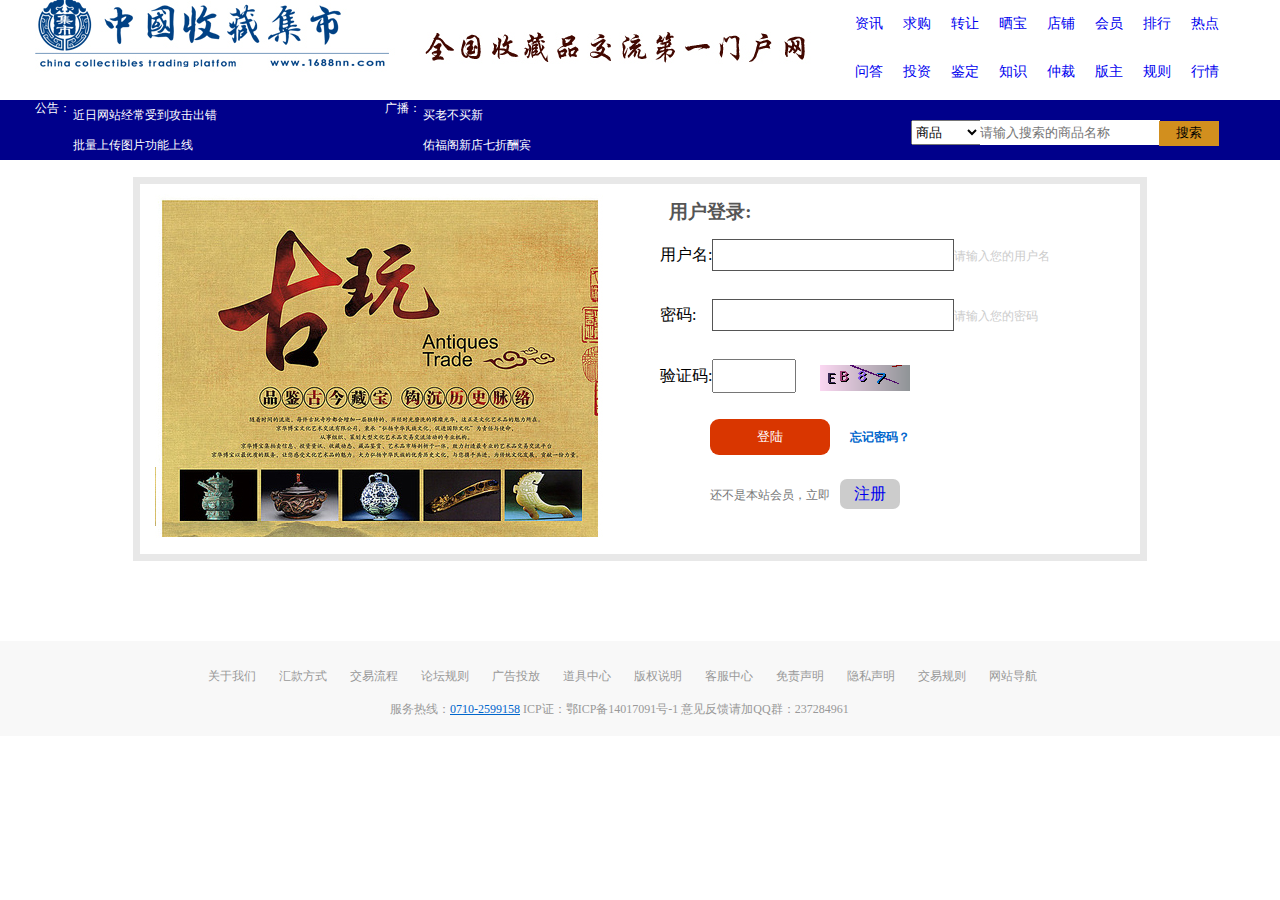
<file: login.html>
<!DOCTYPE html>
<html lang="en">

	<head>
		<meta charset="UTF-8">
		<title>中国收藏集市 - 登&nbsp;&nbsp;&nbsp;录</title>
		<meta name="keywords" content="中国收藏集市" />
		<meta name="description" content="中国收藏集市" />
		<meta name="author" content="兖州微生活">
		<meta name="copyright" content="兖州微生活 Inc. All Rights Reserved">
		<link rel="shortcut icon" href="/templates/default/images/favicon.ico" />
		<style>
			* {
				margin: 0;
				padding: 0;
			}
			
			.w {
				width: 1210px;
				margin: 0 auto;
			}
			
			a {
				text-decoration: none;
			}
			
			ul {
				list-style: none;
			}
			
			.top {
				width: 1210px;
				height: 100px;
			}
			
			.warp {
				height: 100px;
				width: 400px;
				float: right;
			}
			
			.warp a:hover {
				color: red;
				text-decoration: underline;
			}
			
			.top-le {
				float: left;
			}
			
			.warp ul li {
				float: left;
				padding: 10px;
				margin: 5px auto;
				font-size: 14px;
			}
			/*通栏开始*/
			
			.top-banner {
				height: 60px;
				background: darkblue;
				margin-bottom: 17px;
			}
			
			.notice a,
			.broadcast a {
				color: white;
				text-align: center;
			}
			
			.notice {
				width: 350px;
				height: 60px;
				color: #fff;
				font-size: 12px;
				position: relative;
				float: left;
				overflow: hidden;
			}
			
			.view {
				/*width: 100%;*/
				height: 40px;
				overflow: hidden;
			}
			
			.notice ul {
				height: 60px;
				position: absolute;
				left: 38px;
				top: 0;
				line-height: 30px;
			}
			
				.notice ul li {
				-webkit-animation: move 3s linear infinite;
				        animation: move 3s linear infinite;
			}
			
			@-webkit-keyframes move {
				0% {
					-webkit-transform: translateY(0px);
					        transform: translateY(0px);
				}
				100% {
					-webkit-transform: translateY(-150px);
					        transform: translateY(-150px);
				}
			}
			
			@keyframes move {
				0% {
					-webkit-transform: translateY(0px);
					        transform: translateY(0px);
				}
				100% {
					-webkit-transform: translateY(-150px);
					        transform: translateY(-150px);
				}
			}
			
			.notice ul li,
			.broadcast ul li {
				float: left;
			}
			
			.broadcast {
				width: 500px;
				color: white;
				height: 60px;
				font-size: 12px;
				position: relative;
				float: left;
				overflow: hidden;
			}
			
			.broadcast ul {
				position: absolute;
				left: 38px;
				height: 120px;
				top: 0;
				line-height: 30px;
			}
			
			.broadcast ul li {
				-webkit-animation: move1 1s linear infinite;
				        animation: move1 1s linear infinite;
			}
			
			@-webkit-keyframes move1 {
				0% {
					-webkit-transform: translateY(0px);
					        transform: translateY(0px);
				}
				100% {
					-webkit-transform: translateY(-50px);
					        transform: translateY(-50px);
				}
			}
			
			@keyframes move1 {
				0% {
					-webkit-transform: translateY(0px);
					        transform: translateY(0px);
				}
				100% {
					-webkit-transform: translateY(-50px);
					        transform: translateY(-50px);
				}
			}
			
			.search {
				height: 60px;
				text-align: center;
				padding-top: 20px;
				font-size: 12px;
			}
			
			.search select {
				height: 25px;
				width: 50px;
			}
			
			.search #seinp {
				height: 25px;
				width: 180px;
				border: hidden;
				margin-left: -4px;
			}
			
			.search #sub {
				height: 25px;
				width: 60px;
				border: hidden;
				background: #D28F1E;
				margin-left: -4px;
			}
			/*通栏结束*/
			/*登录框开始*/
			
			.login-box {
				width: 1000px;
				height: 370px;
				border: 7px solid #e8e8e8;
				margin-bottom: 80px;
			}
			
			.login-left {
				height: 370px;
				width: 470px;
				padding: 10px 15px;
				float: left;
			}
			
			.login-right {
				height: 370px;
				width: 480px;
				float: right;
			}
			
			#head {
				height: 55px;
				width: 400px;
				color: #555;
				line-height: 55px;
			}
			
			#user,
			#pwd {
				height: 30px;
				width: 240px;
				border: 1px solid #555;
				color: #ccc;
			}
			
			#yzm {
				height: 30px;
				width: 80px;
			}
			
			.user,
			.pwd,
			.yzm,
			.log,
			.register {
				height: 60px;
				width: 450px;
			}
			
			.yzm {
				position: relative;
			}
			
			.yzm span {
				height: 26px;
				width: 90px;
				position: absolute;
				top: 6px;
				right: 200px;
				background: url("images/login/yzm.png") no-repeat;
			}
			
			.log input {
				border: none;
				border-radius: 9px;
				background: #D93600;
				height: 36px;
				width: 120px;
				color: #fff;
				margin-left: 50px;
				margin-right: 20px;
				cursor: pointer;
			}
			
			.log a {
				color: #0066cc;
				font-size: 12px;
				font-weight: 700;
				cursor: pointer;
			}
			
			.register label {
				font-size: 12px;
				color: #777;
				margin-left: 50px;
			}
			
			.register a {
				display: inline-block;
				height: 30px;
				width: 60px;
				line-height: 30px;
				background: #ccc;
				border-radius: 7px;
				text-align: center;
				margin-left: 10px;
				cursor: pointer;
			}
			
			.register a:hover {
				background: #FF4924;
			}
			
			.log input:hover {
				background: #FF4924;
			}
			
			#spa1,
			#spa2 {
				font-size: 12px;
				color: #ccc;
			}
			
			.wrong {
				color: red;
				background: url(images/login/error.png) no-repeat right top;
			}
			
			.right {
				color: green;
				background: url(images/login/right.png) no-repeat right top;
			}
			/*登录框结束*/
			/*footer开始*/
			
			.footer {
				height: 95px;
				background: #f8f8f8;
				font-size: 12px;
			}
			
			.footer-con {
				width: 910px;
				height: 60px;
				margin: 0 auto;
			}
			
			.footer-con ul li {
				float: left;
				padding-left: 23px;
			}
			
			.footer-con ul {
				padding-top: 27px;
			}
			
			.footer-con ul a {
				color: #999;
			}
			
			.footer-con ul a:hover {
				text-decoration: underline;
			}
			
			.hotline {
				width: 500px;
				height: 50px;
				margin: 0 auto;
				color: #999;
			}
			/*footer结束*/
		</style>
		<script src="js/jquery-1.7.2.min.js"></script>
		<!--<script src="js/slide.js"></script>-->
		<script>
			window.onload = function() {
				var inpuser = document.getElementById("user");
				var inppwd = document.getElementById("pwd");
				var spa1 = document.getElementById("spa1");
				var spa2 = document.getElementById("spa2");
				//用户名
				inpuser.onblur = function() {
						if (/^[a-zA-Z0-9_-]{3,16}$/.test(this.value)) {
							spa1.innerHTML = "输入正确！";
							spa1.className = "right";
						} else {
							spa1.innerHTML = "格式错误！";
							spa1.className = "wrong";
						}
					}
					//密码
				inppwd.onblur = function() {
					if (/^[a-zA-Z0-9_\-$]{6,18}$/.test(this.value)) {
						spa2.innerHTML = "输入正确！";
						spa2.className = "right";
					} else {
						spa2.innerHTML = "格式错误！";
						spa2.className = "wrong";
					}
				}
			}
		</script>

	</head>

	<body>
		<!--顶部开始-->
		<div class="top w">
			<div class="top-le">
				<a href=""><img src="images/login/big_logo.jpg" id="top-img"></a>
			</div>
			<div class="warp">
				<ul class="top-new-r">
					<li><a href="#">资讯</a></li>
					<li><a href="#">求购</a></li>
					<li><a href="#">转让</a></li>
					<li><a href="#">晒宝</a></li>
					<li><a href="#">店铺</a></li>
					<li><a href="#">会员</a></li>
					<li><a href="#">排行</a></li>
					<li><a href="#">热点</a></li><br>
					<li><a href="#">问答</a></li>
					<li><a href="#">投资</a></li>
					<li><a href="#">鉴定</a></li>
					<li><a href="#">知识</a></li>
					<li><a href="#">仲裁</a></li>
					<li><a href="#">版主</a></li>
					<li><a href="#">规则</a></li>
					<li><a href="#">行情</a></li>
				</ul>
			</div>
		</div>
		<!--顶部结束-->
		<!--通栏开始-->
		<div class="top-banner ">
			<div class="w">
				<div class="notice">
					<a href="#">公告：</a>
<div class="view">
						<ul class="notice-con" id="notice-con">

							<li>近日网站经常受到攻击出错</li><br>
							<li>批量上传图片功能上线</li><br>
							<li>图片自动压缩功能上线</li><br>
							<li>不能上传图片超过2M看这里</li><br>
							<li>页面错乱功能看这里</li><br>

							<li>近日网站经常受到攻击出错</li><br>
							<li>批量上传图片功能上线</li><br>
							<li>图片自动压缩功能上线</li><br>
							<li>不能上传图片超过2M看这里</li><br>
							<li>页面错乱功能看这里</li><br>

						</ul>
					</div>
				</div>
				<div class="broadcast">
					<a href="#">广播：</a>
					<div class="view">
						<ul>
							<li>买老不买新</li><br>
							<li>佑福阁新店七折酬宾</li><br>
							<li>买老不买新</li><br>
							<li>佑福阁新店七折酬宾</li><br>
						</ul>
					</div>
					</ul>
				</div>
				<div class="search">
					<select style="width:70px;">
                    <option>商品</option>
                    <option>店铺</option>
                </select>
					<input type="text" placeholder="请输入搜索的商品名称" width="350px" height="30px" style="color: #ccc;" id="seinp">
					<input type="submit" value="搜索" id="sub">
				</div>
			</div>
		</div>
		<!--通栏结束-->
		<!--登录框开始-->
		<div class="login-box w">
			<div class="login-left">
				<img src="images/login/1.jpg">
			</div>
			<div class="login-right">
				<div id="head">
					<h3> &nbsp&nbsp用户登录:</h3>
				</div>
				<form>
					<div class="user">用户名:<input type="text" name="user" id="user"><span id="spa1">请输入您的用户名</span><br></div>
					<div class="pwd"> 密码:&nbsp;&nbsp;&nbsp;&nbsp;<input type="password" name="pwd" id="pwd"><span id="spa2">请输入您的密码</span><br></div>
					<div class="yzm"> 验证码:<input type="text" id="yzm"><span></span><br></div>
					<div class="log"> <input type="button" value="登陆"><a href="#">忘记密码？</a><br></div>
					<div class="register"><label>还不是本站会员，立即</label><a href="register.html">注册</a></div>
				</form>
			</div>
		</div>
		<!--登录框结束-->
		<!--footer开始-->
		<div class="footer">
			<div class="w">
				<div class="footer-con">
					<ul>
						<li><a href="#">关于我们</a></li>
						<li><a href="#">汇款方式</a></li>
						<li><a href="#">交易流程</a></li>
						<li><a href="#">论坛规则</a></li>
						<li><a href="#">广告投放</a></li>
						<li><a href="#">道具中心</a></li>
						<li><a href="#">版权说明</a></li>
						<li><a href="#">客服中心</a></li>
						<li><a href="#">免责声明</a></li>
						<li><a href="#">隐私声明</a></li>
						<li><a href="#">交易规则</a></li>
						<li><a href="#">网站导航</a></li>
					</ul>
				</div>
				<div class="hotline">
					<p>服务热线：<a href="#" style="color:#0066cc;text-decoration: underline">0710-2599158</a> ICP证：鄂ICP备14017091号-1 意见反馈请加QQ群：237284961</p>
				</div>
			</div>
		</div>
		<!--footer结束-->

	</body>

</html>
</file>
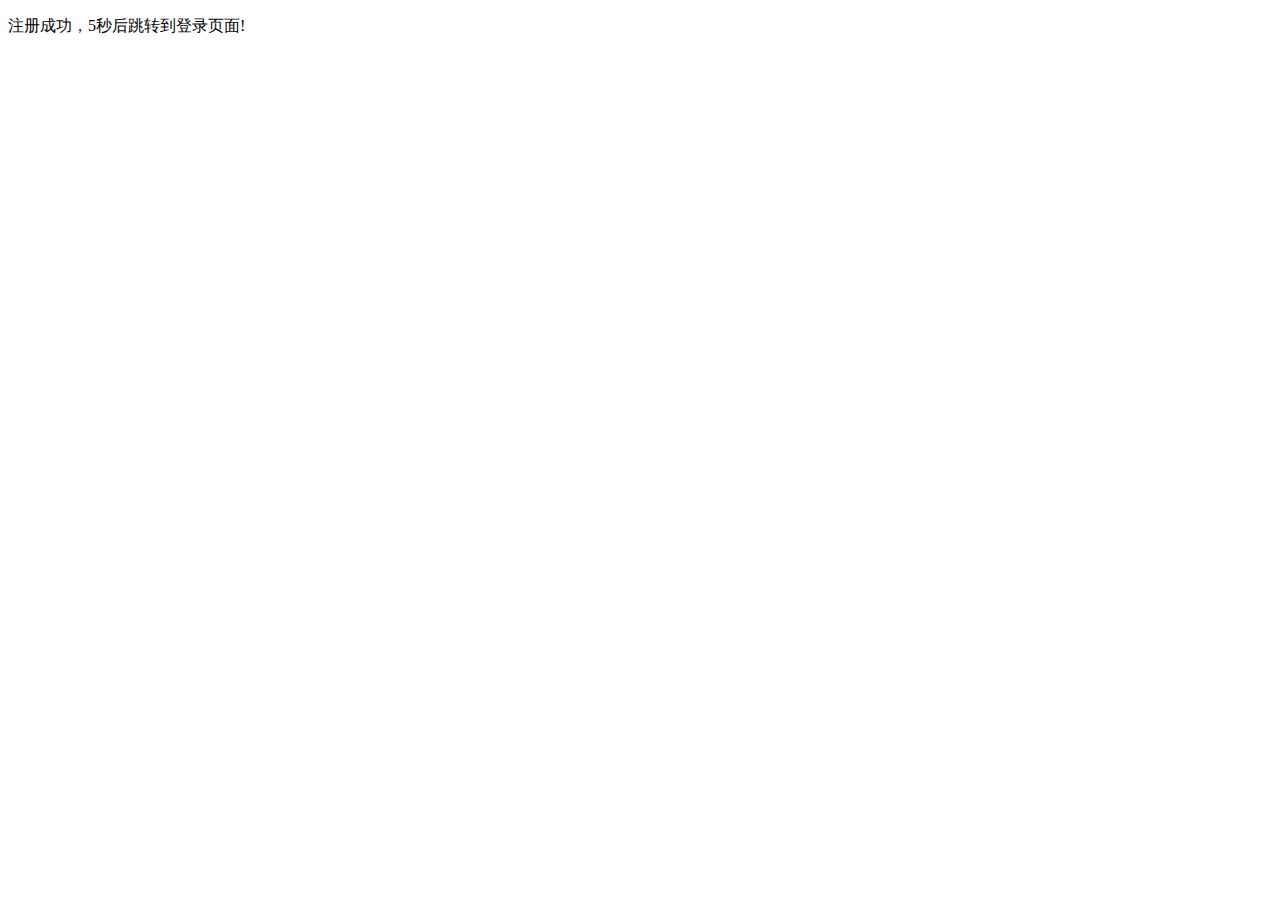
<file: loginSuccess.html>
<!DOCTYPE html>
<html>

	<head>
		<meta charset="UTF-8">
		<title></title>
		<script src="js/jquery-1.7.2.min.js"></script>
		<script>
			window.onload = function() {
				//获取相关元素
				//设置定时器
				setTimeout(function() {
					location.href="login.html";
				}, 5000); 
			}
		</script>
	</head>

	<body>
		<p>注册成功，5秒后跳转到登录页面!</p>
	</body>

</html>
</file>
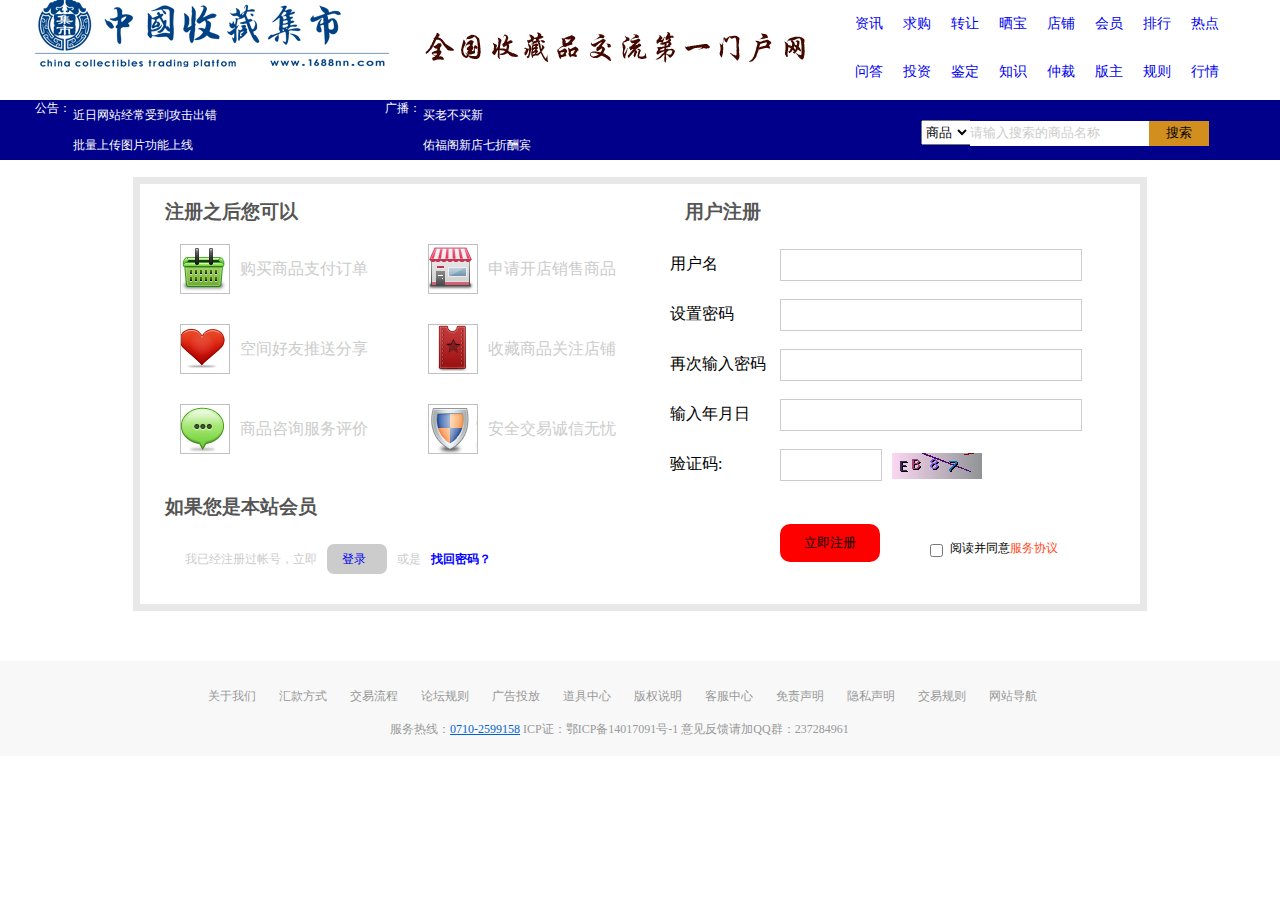
<file: register.html>
<!DOCTYPE html>
<html>

	<head>
		<meta charset="UTF-8">
		<title></title>
		<script src="js/jquery-1.9.1.js"></script>
		<!--<script src="js/slide.js"></script>-->
		<script src="js/register.js"></script>

		<script type="text/javascript">
			var xhttp;

			function fname() {
				xhttp = new XMLHttpRequest();
				xhttp.onreadystatechange = function() {
					if (xhttp.readyState == 4 && xhttp.status == 200) {
						var s = xhttp.responseText;
						alert(s);
						if (s == "yes") {
							document.getElementById("nid").innerText = "可以注册";
						} else {
							document.getElementById("nid").innerText = "不可以注册";
						}
					}
				}
				var na = document.getElementById("name").value;
				var url = "../App/RegisterServlet";
				xhttp.open("POST", url, true);
				xhttp.setRequestHeader("Content-type", "application/x-www-form-urlencoded");
				xhttp.send("id=1&name=" + na);
			}

			function fpwd() {
				xhttp = new XMLHttpRequest();
				var pwd1 = document.getElementById("pwd1").value;
				var pwd2 = document.getElementById("pwd2").value;
				var url = "../App/RegisterServlet";
				xhttp.open("POST", url, true);
				xhttp.setRequestHeader("Content-type", "application/x-www-form-urlencoded");
				xhttp.send("id=2&pwd1=" + pwd1 + "&pwd2=" + pwd2);
				xhttp.onreadystatechange = function() {
					if (xhttp.readyState == 4 && xhttp.status == 200) {
						var s = xhttp.responseText;
						alert(s);
						if (s == "yes") {
							document.getElementById("pid").innerText = "密码正确";
						} else {
							document.getElementById("pid").innerText = "密码错误";
						}
					}
				}
			}

			function ydata() {
				xhttp = new XMLHttpRequest();
				var pdate = document.getElementById("date").value;
				var url = "../App/RegisterServlet";
				xhttp.open("POST", url, true);
				xhttp.setRequestHeader("Content-type", "application/x-www-form-urlencoded");
				xhttp.send("id=3&date=" + pdate);
				xhttp.onreadystatechange = function() {
					if (xhttp.readyState == 4 && xhttp.status == 200) {
						var s = xhttp.responseText;
						//		alert(s);
						if (s == "yes") {
							document.getElementById("pdate").innerText = "日期格式正确";
						} else {
							document.getElementById("pdate").innerText = "输入正确的日期格式yyyy-MM-dd ";
						}
					}
				}
			}
		</script>
		<link rel="shortcut icon" href="/templates/default/images/favicon.ico" />
		<style>
			* {
				margin: 0;
				padding: 0;
			}
			
			.w {
				width: 1210px;
				margin: 0 auto;
			}
			
			a {
				text-decoration: none;
			}
			
			.clearfix:after {
				content: ".";
				display: block;
				height: 0;
				clear: both;
				visibility: hidden;
			}
			
			.clearfix {
				zoom: 1;
			}
			
			ul {
				list-style: none;
			}
			
			.top {
				width: 1210px;
				height: 100px;
			}
			
			.warp {
				height: 100px;
				width: 400px;
				float: right;
			}
			
			.warp a:hover {
				color: red;
				text-decoration: underline;
			}
			
			.top-le {
				float: left;
			}
			
			.warp ul li {
				float: left;
				padding: 10px;
				margin: 5px auto;
				font-size: 14px;
			}
			/*通栏开始*/
			
			.top-banner {
				height: 60px;
				background: darkblue;
				margin-bottom: 17px;
			}
			
			.notice a,
			.broadcast a {
				color: white;
				text-align: center;
			}
			
			.notice {
				width: 350px;
				height: 60px;
				color: #fff;
				font-size: 12px;
				position: relative;
				float: left;
				overflow: hidden;
			}
			
			.view {
				/*width: 100%;*/
				height: 40px;
				overflow: hidden;
			}
			
			.notice ul {
				height: 60px;
				position: absolute;
				left: 38px;
				top: 0;
				line-height: 30px;
			}
			
			.notice ul li {
				-webkit-animation: move 3s linear infinite;
				        animation: move 3s linear infinite;
			}
			
			@-webkit-keyframes move {
				0% {
					-webkit-transform: translateY(0px);
					        transform: translateY(0px);
				}
				100% {
					-webkit-transform: translateY(-150px);
					        transform: translateY(-150px);
				}
			}
			
			@keyframes move {
				0% {
					-webkit-transform: translateY(0px);
					        transform: translateY(0px);
				}
				100% {
					-webkit-transform: translateY(-150px);
					        transform: translateY(-150px);
				}
			}
			
			.notice ul li,
			.broadcast ul li {
				float: left;
			}
			
			.broadcast {
				width: 500px;
				color: white;
				height: 60px;
				font-size: 12px;
				position: relative;
				float: left;
				overflow: hidden;
			}
			
			.broadcast ul {
				position: absolute;
				left: 38px;
				height: 120px;
				top: 0;
				line-height: 30px;
			}
			
			.broadcast ul li {
				-webkit-animation: move1 1s linear infinite;
				        animation: move1 1s linear infinite;
			}
			
			@-webkit-keyframes move1 {
				0% {
					-webkit-transform: translateY(0px);
					        transform: translateY(0px);
				}
				100% {
					-webkit-transform: translateY(-50px);
					        transform: translateY(-50px);
				}
			}
			
			@keyframes move1 {
				0% {
					-webkit-transform: translateY(0px);
					        transform: translateY(0px);
				}
				100% {
					-webkit-transform: translateY(-50px);
					        transform: translateY(-50px);
				}
			}
			
			.search {
				height: 60px;
				text-align: center;
				padding-top: 20px;
				font-size: 12px;
			}
			
			.search select {
				height: 25px;
				width: 50px;
			}
			
			.search #seinp {
				height: 25px;
				width: 180px;
				border: hidden;
				margin-left: -4px;
			}
			
			.search #sub {
				height: 25px;
				width: 60px;
				border: hidden;
				background: #D28F1E;
				margin-left: -4px;
			}
			/*注册大盒子开始*/
			
			.logon-box {
				width: 1000px;
				height: 420px;
				border: 7px solid #e8e8e8;
				margin-bottom: 50px;
			}
			
			.logon-left,
			.logon-footer {
				height: 420px;
				width: 520px;
			}
			
			.logon-left {
				float: left;
			}
			
			.head,
			.logon-footer,
			.logon-rtop {
				height: 55px;
				width: 380px;
				color: #555;
				line-height: 55px;
				padding-left: 25px;
			}
			
			.logon-lcon ul li {
				float: left;
				height: 50px;
				color: #ccc;
				margin-bottom: 20px;
				padding: 5px 20px;
			}
			
			.logon-lcon ul li span {
				display: inline-block;
				height: 50px;
			}
			
			#pic1 {
				background: url("images/logon.png") no-repeat -304px -46px;
			}
			
			#pic2 {
				background: url("images/logon.png") no-repeat -258px 0;
			}
			
			#pic3 {
				background: url("images/logon.png") no-repeat -354px 0;
			}
			
			#pic4 {
				background: url("images/logon.png") no-repeat -304px 0;
			}
			
			#pic5 {
				background: url("images/logon.png") no-repeat -354px -46px;
			}
			
			#pic6 {
				background: url("images/logon.png") no-repeat -258px -46px;
			}
			
			.logon-lcon ul img {
				display: inline-block;
				margin-left: 20px;
				margin-right: 10px;
				border: none;
				outline: none;
			}
			
			.logon-a p {
				width: 400px;
				height: 40px;
				line-height: 30px;
				color: #ccc;
				padding: 10px 45px;
				font-size: 12px;
			}
			
			.logon-a #login-a {
				display: inline-block;
				height: 30px;
				width: 45px;
				border-radius: 7px;
				padding-left: 15px;
				background: #ccc;
				margin: 0 10px;
			}
			
			.logon-a #login-a:hover {
				background: #FF4924;
			}
			
			#retrieve {
				color: blue;
				font-weight: 700;
				padding-left: 10px;
			}
			/*注册盒子右边开始*/
			
			.logon-right {
				height: 420px;
				width: 480px;
				float: right;
				position: relative;
			}
			
			label {
				display: inline-block;
				height: 20px;
				width: 100px;
				padding: 15px 10px;
			}
			
			.logon-right input {
				height: 30px;
				width: 300px;
				border: 1px solid #ccc;
			}
			
			#yzm {
				width: 100px;
			}
			
			.logon-right span {
				height: 26px;
				width: 90px;
				position: absolute;
				bottom: 125px;
				left: 232px;
				background: url("images/login/yzm.png") no-repeat;
			}
			
			#submit {
				margin-left: 640px;
				position: relative;
				top: -80px;
				width: 100px;
				height: 38px;
				background: red;
				border-radius: 10px;
				border: none;
			}
			
			.logon-rtop #submit:hover {
				background: orangered;
			}
			
			.check-box {
				position: relative;
			}
			
			.check-box input {
				float: left;
				position: absolute;
				bottom: 85px;
				left: 790px;
			}
			
			.check-box p {
				float: right;
				position: absolute;
				font-size: 12px;
				bottom: 85px;
				left: 810px;
			}
			
			.mask {
				position: absolute;
				top: 0px;
				left: 0px;
				width: 100%;
				height: 100%;
				background: #000;
				opacity: 0.5;
				display: none;
			}
			
			.form-add {
				position: fixed;
				top: 0%;
				left: 25%;
				width: 820px;
				background: #fff;
				display: none;
			}
			
			.form-add-title {
				background-color: #f7f7f7;
				border-width: 1px 1px 0 1px;
				border-bottom: 0;
				margin-bottom: 15px;
				position: relative;
			}
			
			.form-add-title span {
				width: auto;
				height: 18px;
				font-size: 16px;
				font-family: 宋体;
				font-weight: bold;
				color: rgb(102, 102, 102);
				text-indent: 12px;
				padding: 8px 0px 10px;
				margin-right: 10px;
				display: block;
				overflow: hidden;
				text-align: left;
			}
			
			.form-add-title div {
				width: 16px;
				height: 20px;
				position: absolute;
				right: 10px;
				top: 6px;
				font-size: 30px;
				line-height: 16px;
				cursor: pointer;
			}
			
			.form-submit {
				width: 820px;
				height: 100px;
				text-align: center;
			}
			
			.form-submit input {
				position: fixed;
				top: 530px;
				left: 650px;
				width: 170px;
				height: 42px;
				background-color: #fff;
			}
			/*.wrong {
				color: red;
				background: url(images/login/error.png) no-repeat right top;
			}
			
			.right {
				color: green;
				background: url(images/login/right.png) no-repeat right top;
			}*/
			/*注册盒子右边结束*/
			/*大盒子结束*/
			/*footer开始*/
			
			.footer {
				height: 95px;
				background: #f8f8f8;
				font-size: 12px;
			}
			
			.footer-con {
				width: 910px;
				height: 60px;
				margin: 0 auto;
			}
			
			.footer-con ul li {
				float: left;
				padding-left: 23px;
			}
			
			.footer-con ul {
				padding-top: 27px;
			}
			
			.footer-con ul a {
				color: #999;
			}
			
			.footer-con ul a:hover {
				text-decoration: underline;
			}
			
			.hotline {
				width: 500px;
				height: 50px;
				margin: 0 auto;
				color: #999;
			}
			/*footer结束*/
		</style>
	</head>

	<body>
		<div class="top w">
			<div class="top-le">
				<a href=""><img src="images/login/big_logo.jpg" id="top-img"></a>
			</div>
			<div class="warp">
				<ul class="top-new-r">
					<li><a href="#">资讯</a></li>
					<li><a href="#">求购</a></li>
					<li><a href="#">转让</a></li>
					<li><a href="#">晒宝</a></li>
					<li><a href="#">店铺</a></li>
					<li><a href="#">会员</a></li>
					<li><a href="#">排行</a></li>
					<li><a href="#">热点</a></li><br>
					<li><a href="#">问答</a></li>
					<li><a href="#">投资</a></li>
					<li><a href="#">鉴定</a></li>
					<li><a href="#">知识</a></li>
					<li><a href="#">仲裁</a></li>
					<li><a href="#">版主</a></li>
					<li><a href="#">规则</a></li>
					<li><a href="#">行情</a></li>
				</ul>
			</div>
		</div>
		<!--顶部结束-->
		<!--通栏开始-->
		<div class="top-banner ">
			<div class="w">
				<div class="notice">
					<a href="#">公告：</a>
					<div class="view">
						<ul class="notice-con" id="notice-con">

							<li>近日网站经常受到攻击出错</li><br>
							<li>批量上传图片功能上线</li><br>
							<li>图片自动压缩功能上线</li><br>
							<li>不能上传图片超过2M看这里</li><br>
							<li>页面错乱功能看这里</li><br>

							<li>近日网站经常受到攻击出错</li><br>
							<li>批量上传图片功能上线</li><br>
							<li>图片自动压缩功能上线</li><br>
							<li>不能上传图片超过2M看这里</li><br>
							<li>页面错乱功能看这里</li><br>

						</ul>
					</div>
				</div>
				<div class="broadcast">
					<a href="#">广播：</a>
					<div class="view">
						<ul>
							<li>买老不买新</li><br>
							<li>佑福阁新店七折酬宾</li><br>
							<li>买老不买新</li><br>
							<li>佑福阁新店七折酬宾</li><br>
						</ul>
					</div>
				</div>
				<div class="search">
					<select>
                <option>商品</option>
                <option>店铺</option>
            </select>
					<input type="text" value="请输入搜索的商品名称" width="350px" height="30px" style="color: #ccc;" id="seinp">
					<input type="submit" value="搜索" id="sub">
				</div>
			</div>
		</div>
		<!--注册大盒子开始-->
		<div class="logon-box w">
			<div class="logon-left  clearfix">
				<div class="head">
					<h3>注册之后您可以</h3></div>
				<div class="logon-lcon">
					<ul class="clearfix">
						<li> <img id="pic1" width="50px" height="50px"><span class="clearfix">购买商品支付订单</span></li>
						<li><img id="pic2" width="50px" height="50px"><span class="clearfix">申请开店销售商品</span></li>
						<li><img id="pic3" width="50px" height="50px"><span class="clearfix">空间好友推送分享</span></li>
						<li><img id="pic4" width="50px" height="50px"><span class="clearfix">收藏商品关注店铺</span></li>
						<li><img id="pic5" width="50px" height="50px"><span class="clearfix">商品咨询服务评价</span></li>
						<li><img id="pic6" width="50px" height="50px"><span class="clearfix">安全交易诚信无忧</span></li>
					</ul>
					<div class="logon-footer">
						<h3>如果您是本站会员</h3></div>
					<div class="logon-a">
						<p>我已经注册过帐号，立即<a href="login.html" id="login-a">登录</a>或是<a href="#" id="retrieve">找回密码？</a></p>
					</div>
				</div>
			</div>
			<!--注册盒子右边开始-->
			<!--注册盒子右边结束-->
			<div class="logon-right clearfix">
				<div class="logon-rtop">
					<h3>用户注册</h3></div>
				<form action="loginSuccess.html" method="get">
					<label>用户名</label><input class="clearfix" name="name" id="name" type="text" onblur="fname()" /><span id="nid"></span>
					<label>设置密码</label><input class="clearfix" name="pwd1" id="pwd1" type="password" />
					<label>再次输入密码</label><input id="pwd2" onblur="fpwd()" type="password" class="clearfix"><span id="pid"></span>
					<label>输入年月日</label><input class="clearfix" name="date" id="date" type="text" onblur="ydata()" /><span id="pdate"></span>
					<label>验证码:</label><input type="text" id="yzm" class="clearfix" id="yzm"><span></span></div>
			<input type="submit" class="clearfix" value="立即注册" id="submit">
			</form>
			<div class="check-box clearfix" id="c">
				<input type="checkbox">
				<p>阅读并同意<a href="#" style="color: #FF4924;">服务协议</a></p>
			</div>
		</div>
		</div>


		<div id="j_mask" class="mask"></div>
		<div id="j_formAdd" class="form-add">
			<div class="form-add-title ">
				<span>中国收藏网站用户注册协议</span>
				<div id="j_hideFormAdd">x</div>
			</div>

			<div class="div2 " style="position:relation;overflow:scroll ;height:450px; ">
				<div style="height:600px;width:700px;margin:0 auto; ">
					<p>中国收藏网站用户注册协议</p>
					<p>
						本协议是您与本网站之间就京东网站服务等相关事宜所订立的契约， 请您仔细阅读本注册协议，您点击;同意并继续;按钮后，本协议即构成对双方有约束力的法律文件。
					</p>
					<p> 第1条 本站服务条款的确认和接纳 </p>
					<p> 1.1本站的各项电子服务的所有权和运作权归京东所有。用户同意所有注册协议条款并完成注册程序，才能成为本站的正式用户。用户确认：本协议条款是处理双方权利义务的契约，始终有效，法律另有强制性规定或双方另有特别约定的，依其规定。</p>
					<p> 1.2用户点击同意本协议的，即视为用户确认自己具有享受本站服务、下单购物等相应的权利能力和行为能力 能够独立承担法律责任。 </p>
					<p> 1.3如果您在18周岁以下，您只能在父母或监护人的监护参与下才能使用本站。</p>
					<p> 1.4京东保留在中华人民共和国大陆地区法施行之法律允许的范围内独自决定拒绝服务、关闭用户账户、 清除或编辑内容或取消订单的权利。 </p>

					<p>第2条 本站服务></p>
					<p> 2.1京东通过互联网依法为用户提供互联网信息等服务, 用户在完全同意本协议及本站规定的情况下，方有权使用本站的相关服务。 </p>

					<p> 2.2用户必须自行准备如下设备和承担如下开支：（1）上网设备，包括并不限于电脑或者其他上网终端、 调制解调器及其他必备的上网装置；（2）上网开支，包括并不限于网络接入费、上网设备租用费、手机流量费等。
					</p>

					<p>第3条 用户信息</p>
					<p>3.1用户应自行诚信向本站提供注册资料，用户同意其提供的注册资料真实、准确、完整、合法有效， 用户注册资料如有变动的，应及时更新其注册资料。如果用户提供的注册资料不合法、不真实、不准确、 不详尽的，用户需承担因此引起的相应责任及后果，并且京东保留终止用户使用京东各项服务的权利。
					</p>

					<p> 3.2用户在本站进行浏览、下单购物等活动时，涉及用户真实姓名/名称、通信地址、联系电话、 电子邮箱等隐私信息的，本站将予以严格保密，除非得到用户的授权或法律另有规定，本站不会向外界披露用户隐私信息。
						<p> 3.3用户注册成功后，将产生用户名和密码等账户信息，您可以根据本站规定改变您的密码。用户应谨慎合理的保存、使用其用户名和密码。用户若发现任何非法使用用户账号或存在安全漏洞的情况，请立即通知本站并向公安机关报案。
						</p>

						<p> 3.4用户同意，京东拥有通过邮件、短信电话等形式，向在本站注册、购物用户、 收货人发送订单信息、促销活动等告知信息的权利。 </p>
						<p> 3.5用户不得将在本站注册获得的账户借给他人使用，否则用户应承担由此产生的全部责任， 并与实际使用人承担连带责任。 3.6用户同意，京东有权使用用户的注册信息、用户名、密码等信息， 登录进入用户的注册账户，进行证据保全，包括但不限于公证、见证等。 </p>

						<p>第4条 用户依法言行义务 </p>
						<p> 本协议依据国家相关法律法规规章制定，用户同意严格遵守以下义务： </p>
						<p>
							（1）不得传输或发表：煽动抗拒、破坏宪法和法律、行政法规实施的言论 ，煽动颠覆国家政权，推翻社会主义制度的言论，煽动分裂国家、破坏国家统一的的言论 ，煽动民族仇恨、民族歧视、破坏民族团结的言论； </p>
						<p> （2）从中国大陆向境外传输资料信息时必须符合中国有关法规； </p>
						<p> （3）不得利用本站从事洗钱、窃取商业秘密、窃取个人信息等违法犯罪活动； </p>
						<p> （4）不得干扰本站的正常运转，不得侵入本站及国家计算机信息系统； </p>
						<p> （5）不得传输或发表任何违法犯罪的、骚扰性的、中伤他人的、辱骂性的、恐吓性的、 伤害性的、庸俗的，淫秽的、不文明的等信息资料； </p>
						<p> （6）不得传输或发表损害国家社会公共利益和涉及国家安全的信息资料或言论； </p>
						<p> （7）不得教唆他人从事本条所禁止的行为； </p>
						<p> （8）不得利用在本站注册的账户进行牟利性经营活动； </p>
						<p> （9）不得发布任何侵犯他人著作权、商标权等知识产权或合法权利的内容； </p>
				</div>
			</div>

			<div class="form-submit">
				<input type="button" value="已阅读并同意该协议 " id="j_btnAdd ">
			</div>
		</div>
		<!--注册大盒子结束-->
		<!--footer开始-->
		<div class="footer">
			<div class="w">
				<div class="footer-con">
					<ul>
						<li><a href="#">关于我们</a></li>
						<li><a href="#">汇款方式</a></li>
						<li><a href="#">交易流程</a></li>
						<li><a href="#">论坛规则</a></li>
						<li><a href="#">广告投放</a></li>
						<li><a href="#">道具中心</a></li>
						<li><a href="#">版权说明</a></li>
						<li><a href="#">客服中心</a></li>
						<li><a href="#">免责声明</a></li>
						<li><a href="#">隐私声明</a></li>
						<li><a href="#">交易规则</a></li>
						<li><a href="#">网站导航</a></li>
					</ul>
				</div>
				<div class="hotline">
					<p>服务热线：<a href="#" style="color:#0066cc;text-decoration: underline">0710-2599158</a> ICP证：鄂ICP备14017091号-1 意见反馈请加QQ群：237284961</p>
				</div>
			</div>
		</div>
		<!--footer结束-->

	</body>

</html>
</file>
